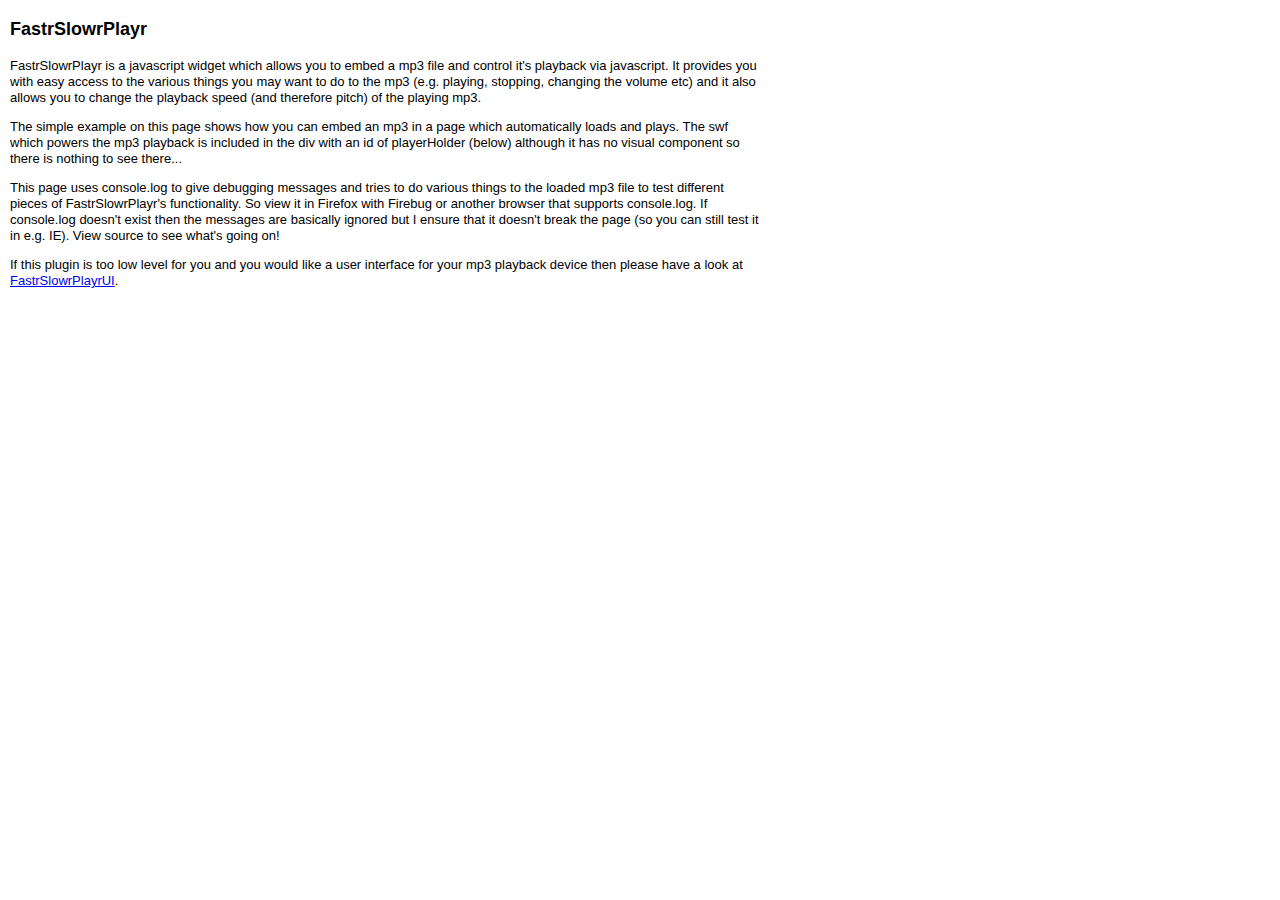
<file: deploy/index.html>
<!DOCTYPE html>
	<head>
		<meta http-equiv="Content-type" content="text/html; charset=utf-8" />
		<title>FastrSlowrPlayr - a javascript widget to playback mp3 files with adjustable speed</title>
		
		<meta name="keywords" content="jquery,plugin,javascript,flash,mp3" />
		<meta name="author" content="Kelvin Luck" />

		<link rel="stylesheet" href="css/yui-reset-base-2.7.0.css" type="text/css" media="screen" />
		<style type="text/css">
		#container
		{
			width: 750px;
		}
		</style>

		<script src="js/jquery.js" type="text/javascript"></script>
		<script src="js/swfobject.js" type="text/javascript"></script>
		<script src="js/fastrslowrplayr.js" type="text/javascript"></script>
		<script type="text/javascript">
		
		// Fake console.log where it isn't available in the browser.
		if (!console)  console = {};
		if (!console.log)  console.log = function() { return; };
		
		$(function()
			{
				if (FastrSlowrPlayr.isAvailable()) {
					var myPlayer1 = FastrSlowrPlayr.init(
						{
							swfPath: 'swf/FastrSlowrPlayr.swf',
							elementId:	'playerHolder',
							autoplay:	true
						}
					);
					myPlayer1.addEventListener(FastrSlowrPlayr.EVENT_MP3_LOADED, function(length)
						{
							console.log('MP3 LOADED - length: ' + length + 'ms');
						}
					);
					myPlayer1.addEventListener(FastrSlowrPlayr.EVENT_MP3_COMPLETE, function()
						{
							console.log('MP3 COMPLETE');
						}
					);
					myPlayer1.load('mp3/amen.mp3');
					myPlayer1.addEventListener(FastrSlowrPlayr.EVENT_ID3_AVAILABLE, function(id3Data)
						{
							if (id3Data) {
								console.log('ID3 AVAILABLE', id3Data);
								// it seems to be triggered multiple times - we only want the first one...
								myPlayer1.removeEventListener(FastrSlowrPlayr.EVENT_ID3_AVAILABLE);
							}
						}
					);
					var myPlayer2 = FastrSlowrPlayr.init(
						{
							swfPath: 'swf/FastrSlowrPlayr.swf',
							elementId:	'playerHolder2',
							mp3File:	'mp3/amen.mp3',
							autoplay:	false
						}
					);
					// test the setters for pan, volume and playback speed work both before and after the swf has loaded...
					myPlayer1.setPan(-1);
					myPlayer1.setPlaybackSpeed(.5);
					console.log('myPlayer1.getVolume()', myPlayer1.getVolume());
					console.log('myPlayer1.getPan()', myPlayer1.getPan());
					console.log('myPlayer1.getPlaybackSpeed()', myPlayer1.getPlaybackSpeed());
					console.log('myPlayer1.getPlayheadPosition()', myPlayer1.getPlayheadPosition());
					setTimeout(function() {
						myPlayer1.setPan(1);
						myPlayer1.setPlaybackSpeed(1);
						console.log('myPlayer1.getVolume()', myPlayer1.getVolume());
						console.log('myPlayer1.getPan()', myPlayer1.getPan());
						console.log('myPlayer1.getPlaybackSpeed()', myPlayer1.getPlaybackSpeed());
						console.log('myPlayer1.getPlayheadPosition()', myPlayer1.getPlayheadPosition());
					}, 5000);
					// test to see if stop method works
					setTimeout(function() {
						myPlayer1.stop();
						console.log('Stopping');
					}, 70000);
					// test that the playhead position is being correctly returned....
					/*
					setInterval(function()
					{
						console.log('>', myPlayer1.getPlayheadPosition());
					}, 100);
					*/
				} else {
					alert ('FastrSlowrPlayr cannot run in this page/ browser :(\nMaybe you don\'t have flash player version 10+ installed?');
				}
			}
		);
		</script>

	</head>

	<body>
		<div id="container">
			<h1>FastrSlowrPlayr</h1>
			<p>
				FastrSlowrPlayr is a javascript widget which allows you to embed a mp3 file and control it's playback via javascript. 
				It provides you with easy access to the various things you may want to do to the mp3 (e.g. playing, stopping, 
				changing the volume etc) and it also allows you to change the playback speed (and therefore pitch) of the playing mp3.
			</p>
			<p>
				The simple example on this page shows how you can embed an mp3 in a page which automatically loads and plays. 
				The swf which powers the mp3 playback is included in the div with an id of playerHolder (below) although it 
				has no visual component so there is nothing to see there...
			</p>
			<p>
				This page uses console.log to give debugging messages and tries to do various things to the loaded mp3 file to test
				different pieces of FastrSlowrPlayr's functionality. So view it in Firefox with Firebug or another browser that 
				supports console.log. If console.log doesn't exist then the messages are basically ignored but I ensure that it 
				doesn't break the page (so you can still test it in e.g. IE). View source to see what's going on!
			</p>
			<p>
				If this plugin is too low level for you and you would like a user interface for your mp3 playback device then please
				have a look at <a href="ui-example.html">FastrSlowrPlayrUI</a>.
			</p>
			<div id="playerHolder"></div>
			<div id="playerHolder2"></div>
		</div>
	</body>
</html>
</file>
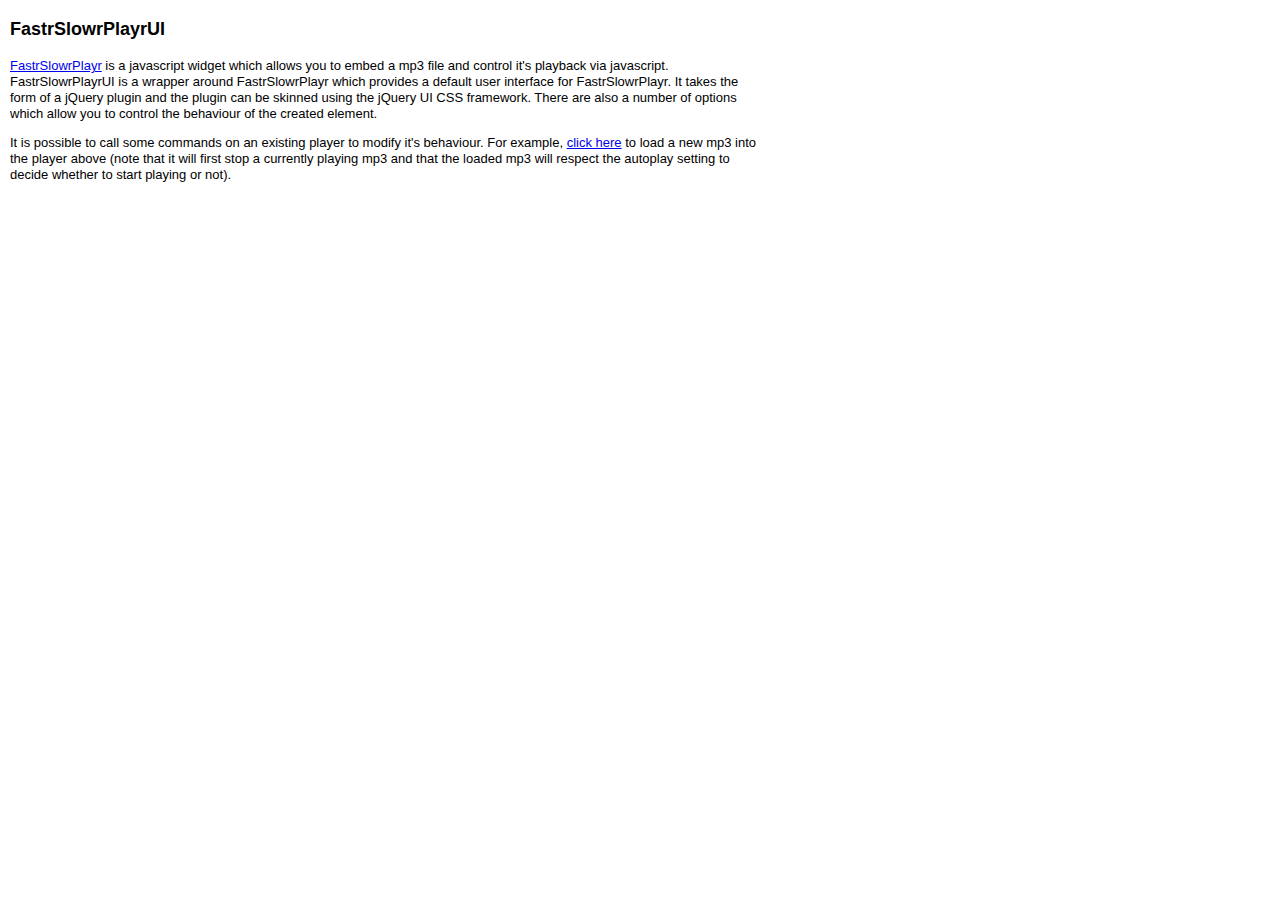
<file: deploy/ui-example.html>
<!DOCTYPE html>
	<head>
		<meta http-equiv="Content-type" content="text/html; charset=utf-8" />
		<title>FastrSlowrPlayrUI - a jQuery wrapper to give FastrSlowrPlayr a UI</title>
		
		<meta name="keywords" content="jquery,plugin,javascript,flash,mp3" />
		<meta name="author" content="Kelvin Luck" />

		<link rel="stylesheet" href="css/yui-reset-base-2.7.0.css" type="text/css" media="screen" />
		<link rel="stylesheet" href="css/themes/base/ui.core.css" type="text/css" media="screen" />
		<link rel="stylesheet" href="css/themes/base/ui.theme.css" type="text/css" media="screen" />
		<link rel="stylesheet" href="css/ui.fastrslowrplayr.css" type="text/css" media="screen" />
		<style type="text/css">
		#container
		{
			width: 750px;
		}
		#playerHolder
		{
			margin-bottom: 1em;
		}
		</style>

		<script src="js/jquery.js" type="text/javascript"></script>
		<script src="js/swfobject.js" type="text/javascript"></script>
		<script src="js/fastrslowrplayr.js" type="text/javascript"></script>
		<script src="js/jquery.fastrslowrplayr.js" type="text/javascript"></script>
		<script type="text/javascript">
		$(function()
			{
				if (FastrSlowrPlayr.isAvailable()) {
					$('#playerHolder').fastrSlowrPlayr(
						{
							swfPath: 'swf/FastrSlowrPlayr.swf',
							mp3File:	'mp3/MaTafouGninO.mp3',
							autoplay:	false
						}
					).bind(
						FastrSlowrPlayr.EVENT_MP3_LOADED, 
						function(event, length)
						{
							console.log('MP3 LOADED - length: ' + length + 'ms');
						}
					).bind(
						FastrSlowrPlayr.EVENT_MP3_COMPLETE, 
						function()
						{
							console.log('MP3 COMPLETE');
						}
					).bind(
						FastrSlowrPlayr.EVENT_ID3_AVAILABLE, 
						function(event, id3Data)
						{
							if (id3Data) {
								console.log('ID3 AVAILABLE', id3Data);
							}
						}
					);
					
					var player = $('#playerHolder').data('fsp-player');
					// player is now the public api onto this fastrslowrplayr instance..
					// so you can call set*, get*, load, play, pause and stop on it if you like...
					
					$('#loadMp3Link').bind(
						'click',
						function(event)
						{
							$('#playerHolder').trigger(FastrSlowrPlayr.COMMAND_LOAD_MP3, 'mp3/amen.mp3');
							return false;
						}
					);
				} else {
					alert ('FastrSlowrPlayr cannot run in this page/ browser :(\nMaybe you don\'t have flash player version 10+ installed?');
				}
			}
		);
		</script>

	</head>

	<body>
		<div id="container">
			<h1>FastrSlowrPlayrUI</h1>
			<p>
				<a href="index.html">FastrSlowrPlayr</a> is a javascript widget which allows you to embed a mp3 file and 
				control it's playback via javascript. FastrSlowrPlayrUI is a wrapper around FastrSlowrPlayr which provides
				a default user interface for FastrSlowrPlayr. It takes the form of a jQuery plugin and the plugin can be
				skinned using the jQuery UI CSS framework. There are also a number of options which allow you to control the
				behaviour of the created element.
			</p>
			<div id="playerHolder"></div>
			<p style="clear: left">
				It is possible to call some commands on an existing player to modify it's behaviour. For example, 
				<a href="youNeedJS.html" id="loadMp3Link">click here</a> to load a new mp3 into the player above (note that
				it will first stop a currently playing mp3 and that the loaded mp3 will respect the autoplay setting to
				decide whether to start playing or not).
			</p>
			<div id="playerHolder2"></div>
		</div>
	</body>
</html>
</file>
<file: deploy/css/ui.fastrslowrplayr.css>
.fsp-flash {
	position:absolute; 
	left:-2000px;
}

.fsp-container {
	overflow:  hidden;
	float:  left;
}

.fsp-button {
	width: 16px;
	height: 16px;
	text-indent: -2000px;
	float: left;
}

.fsp-progress-bar {
	float: left;
	height: 16px;
	width: 200px;
	position: relative;
	overflow: hidden;
}

.fsp-progress-bar-track {
	height: 18px;
	width: 200px;
	position: absolute;
	top: -1px;
	left: -100%;
}
</file>
<file: deploy/css/themes/base/ui.core.css>
/*
* jQuery UI CSS Framework
* Copyright (c) 2008 AUTHORS.txt (http://ui.jquery.com/about)
* Dual licensed under the MIT (MIT-LICENSE.txt) and GPL (GPL-LICENSE.txt) licenses.
*/

/* Layout helpers
----------------------------------*/
.ui-helper-hidden { display: none; }
.ui-helper-hidden-accessible { position: absolute; left: -99999999px; }
.ui-helper-reset { margin: 0; padding: 0; border: 0; outline: 0; line-height: 1.3; text-decoration: none; font-size: 100%; list-style: none; }
.ui-helper-clearfix:after { content: "."; display: block; height: 0; clear: both; visibility: hidden; }
.ui-helper-clearfix { display: inline-block; }
/* required comment for clearfix to work in Opera \*/
* html .ui-helper-clearfix { height:1%; }
.ui-helper-clearfix { display:block; }
/* end clearfix */
.ui-helper-zfix { width: 100%; height: 100%; top: 0; left: 0; position: absolute; opacity: 0; filter:Alpha(Opacity=0); }


/* Interaction Cues
----------------------------------*/
.ui-state-disabled { cursor: default !important; }


/* Icons
----------------------------------*/

/* states and images */
.ui-icon { display: block; text-indent: -99999px; overflow: hidden; background-repeat: no-repeat; }


/* Misc visuals
----------------------------------*/

/* Overlays */
.ui-widget-overlay { position: absolute; top: 0; left: 0; width: 100%; height: 100%; }
</file>
<file: deploy/css/themes/base/ui.theme.css>
/*
* jQuery UI CSS Framework
* Copyright (c) 2008 AUTHORS.txt (http://ui.jquery.com/about)
* Dual licensed under the MIT (MIT-LICENSE.txt) and GPL (GPL-LICENSE.txt) licenses.
* To view and modify this theme, visit http://themeroller.com/{themeurl}
*/


/* Component containers
----------------------------------*/
.ui-widget { font-family: Verdana,Arial,sans-serif/*{ffDefault}*/; font-size: 1.1em/*{fsDefault}*/; }
.ui-widget input, .ui-widget select, .ui-widget textarea, .ui-widget button { font-family: Verdana,Arial,sans-serif/*{ffDefault}*/; font-size: 1em; }
.ui-widget-header { border: 1px solid #aaaaaa/*{borderColorHeader}*/; background: #cccccc/*{bgColorHeader}*/ url(images/cccccc_40x100_textures_03_highlight_soft_75.png)/*{bgImgUrlHeader}*/ 0 50% repeat-x; color: #222222/*{fcHeader}*/; font-weight: bold; }
.ui-widget-header a { color: #222222/*{fcHeader}*/; }
.ui-widget-content { border: 1px solid #aaaaaa/*{borderColorContent}*/; background: #ffffff/*{bgColorContent}*/ url(images/ffffff_40x100_textures_02_glass_75.png)/*{bgImgUrlContent}*/ 0 0/*{bgContentYPos}*/ repeat-x/*{bgContentRepeat}*/; color: #222222/*{fcContent}*/; }
.ui-widget-content a { color: #222222/*{fcContent}*/; }

/* Interaction states
----------------------------------*/
.ui-state-default { border: 1px solid #d3d3d3/*{borderColorDefault}*/; background: #e6e6e6/*{bgColorDefault}*/ url(images/e6e6e6_40x100_textures_02_glass_75.png)/*{bgImgUrlDefault}*/ 0 50% repeat-x; font-weight: normal/*{fwDefault}*/; color: #555555/*{fcDefault}*/ !important; outline: none; }
.ui-state-default a { color: #555555/*{fcDefault}*/ !important; text-decoration: none; outline: none; }
.ui-state-hover { border: 1px solid #999999/*{borderColorHover}*/; background: #dadada/*{bgColorHover}*/ url(images/dadada_40x100_textures_02_glass_75.png)/*{bgImgUrlHover}*/ 0  50% repeat-x; font-weight: normal/*{fwDefault}*/; color: #212121/*{fcHover}*/ !important; outline: none; }
.ui-state-hover a { color: #212121/*{fcHover}*/ !important; text-decoration: none; outline: none; }
.ui-state-active { border: 1px solid #aaaaaa/*{borderColorActive}*/; background: #ffffff/*{bgColorActive}*/ url(images/ffffff_40x100_textures_02_glass_65.png)/*{bgImgUrlActive}*/ 0 50% repeat-x !important; font-weight: normal/*{fwDefault}*/; color: #212121/*{fcActive}*/ !important; outline: none; }
.ui-state-active a { color: #212121/*{fcActive}*/ !important; outline: none; text-decoration: none; }

/* Interaction Cues
----------------------------------*/
.ui-state-highlight {border: 1px solid #fcefa1/*{borderColorHighlight}*/; background: #fbf9ee/*{bgColorHighlight}*/ url(images/fbf9ee_40x100_textures_02_glass_55.png)/*{bgImgUrlHighlight}*/ 0 50% repeat-x; color: #363636/*{fcHighlight}*/ !important; }
.ui-state-error {border: 1px solid #cd0a0a/*{borderColorError}*/; background: #fef1ec/*{bgColorError}*/ url(images/fef1ec_40x100_textures_05_inset_soft_95.png)/*{bgImgUrlError}*/ 0 50% repeat-x; color: #cd0a0a/*{fcError}*/ !important; }
.ui-state-error-text { color: #cd0a0a/*{fcError}*/ !important; }
.ui-state-disabled { opacity: .35; filter:Alpha(Opacity=35); background-image: none !important; }
.ui-priority-primary { font-weight: bold; }
.ui-priority-secondary { opacity: .7; filter:Alpha(Opacity=70); font-weight: normal; }

/* Icons
----------------------------------*/

/* states and images */
.ui-icon { width: 16px; height: 16px; background-image: url(images/222222_256x240_icons_icons.png)/*{iconsContent}*/; }
.ui-widget-content .ui-icon {background-image: url(images/222222_256x240_icons_icons.png)/*{iconsContent}*/; }
.ui-widget-header .ui-icon {background-image: url(images/222222_256x240_icons_icons.png)/*{iconsHeader}*/; }
.ui-state-default .ui-icon { background-image: url(images/888888_256x240_icons_icons.png)/*{iconsDefault}*/; }
.ui-state-hover .ui-icon {background-image: url(images/454545_256x240_icons_icons.png)/*{iconsHover}*/; }
.ui-state-active .ui-icon {background-image: url(images/454545_256x240_icons_icons.png)/*{iconsActive}*/; }
.ui-state-highlight .ui-icon {background-image: url(images/2e83ff_256x240_icons_icons.png)/*{iconsHighlight}*/; }
.ui-state-error .ui-icon, .ui-state-error-text .ui-icon {background-image: url(images/cd0a0a_256x240_icons_icons.png)/*{iconsError}*/; }

/* positioning */
.ui-icon-carat-1-n { background-position: 0 0; }
.ui-icon-carat-1-ne { background-position: -16px 0; }
.ui-icon-carat-1-e { background-position: -32px 0; }
.ui-icon-carat-1-se { background-position: -48px 0; }
.ui-icon-carat-1-s { background-position: -64px 0; }
.ui-icon-carat-1-sw { background-position: -80px 0; }
.ui-icon-carat-1-w { background-position: -96px 0; }
.ui-icon-carat-1-nw { background-position: -112px 0; }
.ui-icon-carat-2-n-s { background-position: -128px 0; }
.ui-icon-carat-2-e-w { background-position: -144px 0; }
.ui-icon-triangle-1-n { background-position: 0 -16px; }
.ui-icon-triangle-1-ne { background-position: -16px -16px; }
.ui-icon-triangle-1-e { background-position: -32px -16px; }
.ui-icon-triangle-1-se { background-position: -48px -16px; }
.ui-icon-triangle-1-s { background-position: -64px -16px; }
.ui-icon-triangle-1-sw { background-position: -80px -16px; }
.ui-icon-triangle-1-w { background-position: -96px -16px; }
.ui-icon-triangle-1-nw { background-position: -112px -16px; }
.ui-icon-triangle-2-n-s { background-position: -128px -16px; }
.ui-icon-triangle-2-e-w { background-position: -144px -16px; }
.ui-icon-arrow-1-n { background-position: 0 -32px; }
.ui-icon-arrow-1-ne { background-position: -16px -32px; }
.ui-icon-arrow-1-e { background-position: -32px -32px; }
.ui-icon-arrow-1-se { background-position: -48px -32px; }
.ui-icon-arrow-1-s { background-position: -64px -32px; }
.ui-icon-arrow-1-sw { background-position: -80px -32px; }
.ui-icon-arrow-1-w { background-position: -96px -32px; }
.ui-icon-arrow-1-nw { background-position: -112px -32px; }
.ui-icon-arrow-2-n-s { background-position: -128px -32px; }
.ui-icon-arrow-2-ne-sw { background-position: -144px -32px; }
.ui-icon-arrow-2-e-w { background-position: -160px -32px; }
.ui-icon-arrow-2-se-nw { background-position: -176px -32px; }
.ui-icon-arrowstop-1-n { background-position: -192px -32px; }
.ui-icon-arrowstop-1-e { background-position: -208px -32px; }
.ui-icon-arrowstop-1-s { background-position: -224px -32px; }
.ui-icon-arrowstop-1-w { background-position: -240px -32px; }
.ui-icon-arrowthick-1-n { background-position: 0 -48px; }
.ui-icon-arrowthick-1-ne { background-position: -16px -48px; }
.ui-icon-arrowthick-1-e { background-position: -32px -48px; }
.ui-icon-arrowthick-1-se { background-position: -48px -48px; }
.ui-icon-arrowthick-1-s { background-position: -64px -48px; }
.ui-icon-arrowthick-1-sw { background-position: -80px -48px; }
.ui-icon-arrowthick-1-w { background-position: -96px -48px; }
.ui-icon-arrowthick-1-nw { background-position: -112px -48px; }
.ui-icon-arrowthick-2-n-s { background-position: -128px -48px; }
.ui-icon-arrowthick-2-ne-sw { background-position: -144px -48px; }
.ui-icon-arrowthick-2-e-w { background-position: -160px -48px; }
.ui-icon-arrowthick-2-se-nw { background-position: -176px -48px; }
.ui-icon-arrowthickstop-1-n { background-position: -192px -48px; }
.ui-icon-arrowthickstop-1-e { background-position: -208px -48px; }
.ui-icon-arrowthickstop-1-s { background-position: -224px -48px; }
.ui-icon-arrowthickstop-1-w { background-position: -240px -48px; }
.ui-icon-arrowreturnthick-1-w { background-position: 0 -64px; }
.ui-icon-arrowreturnthick-1-n { background-position: -16px -64px; }
.ui-icon-arrowreturnthick-1-e { background-position: -32px -64px; }
.ui-icon-arrowreturnthick-1-s { background-position: -48px -64px; }
.ui-icon-arrowreturn-1-w { background-position: -64px -64px; }
.ui-icon-arrowreturn-1-n { background-position: -80px -64px; }
.ui-icon-arrowreturn-1-e { background-position: -96px -64px; }
.ui-icon-arrowreturn-1-s { background-position: -112px -64px; }
.ui-icon-arrowrefresh-1-w { background-position: -128px -64px; }
.ui-icon-arrowrefresh-1-n { background-position: -144px -64px; }
.ui-icon-arrowrefresh-1-e { background-position: -160px -64px; }
.ui-icon-arrowrefresh-1-s { background-position: -176px -64px; }
.ui-icon-arrow-4 { background-position: 0 -80px; }
.ui-icon-arrow-4-diag { background-position: -16px -80px; }
.ui-icon-extlink { background-position: -32px -80px; }
.ui-icon-newwin { background-position: -48px -80px; }
.ui-icon-refresh { background-position: -64px -80px; }
.ui-icon-shuffle { background-position: -80px -80px; }
.ui-icon-transfer-e-w { background-position: -96px -80px; }
.ui-icon-transferthick-e-w { background-position: -112px -80px; }
.ui-icon-folder-collapsed { background-position: 0 -96px; }
.ui-icon-folder-open { background-position: -16px -96px; }
.ui-icon-document { background-position: -32px -96px; }
.ui-icon-document-b { background-position: -48px -96px; }
.ui-icon-note { background-position: -64px -96px; }
.ui-icon-mail-closed { background-position: -80px -96px; }
.ui-icon-mail-open { background-position: -96px -96px; }
.ui-icon-suitcase { background-position: -112px -96px; }
.ui-icon-comment { background-position: -128px -96px; }
.ui-icon-person { background-position: -144px -96px; }
.ui-icon-print { background-position: -160px -96px; }
.ui-icon-trash { background-position: -176px -96px; }
.ui-icon-locked { background-position: -192px -96px; }
.ui-icon-unlocked { background-position: -208px -96px; }
.ui-icon-bookmark { background-position: -224px -96px; }
.ui-icon-tag { background-position: -240px -96px; }
.ui-icon-home { background-position: 0 -112px; }
.ui-icon-flag { background-position: -16px -112px; }
.ui-icon-calculator { background-position: -32px -112px; }
.ui-icon-cart { background-position: -48px -112px; }
.ui-icon-pencil { background-position: -64px -112px; }
.ui-icon-clock { background-position: -80px -112px; }
.ui-icon-disk { background-position: -96px -112px; }
.ui-icon-calendar { background-position: -112px -112px; }
.ui-icon-zoomin { background-position: -128px -112px; }
.ui-icon-zoomout { background-position: -144px -112px; }
.ui-icon-search { background-position: -160px -112px; }
.ui-icon-wrench { background-position: -176px -112px; }
.ui-icon-gear { background-position: -192px -112px; }
.ui-icon-heart { background-position: -208px -112px; }
.ui-icon-star { background-position: -224px -112px; }
.ui-icon-link { background-position: -240px -112px; }
.ui-icon-cancel { background-position: 0 -128px; }
.ui-icon-plus { background-position: -16px -128px; }
.ui-icon-plusthick { background-position: -32px -128px; }
.ui-icon-minus { background-position: -48px -128px; }
.ui-icon-minusthick { background-position: -64px -128px; }
.ui-icon-close { background-position: -80px -128px; }
.ui-icon-closethick { background-position: -96px -128px; }
.ui-icon-key { background-position: -112px -128px; }
.ui-icon-lightbulb { background-position: -128px -128px; }
.ui-icon-scissors { background-position: -144px -128px; }
.ui-icon-clipboard { background-position: -160px -128px; }
.ui-icon-copy { background-position: -176px -128px; }
.ui-icon-contact { background-position: -192px -128px; }
.ui-icon-image { background-position: -208px -128px; }
.ui-icon-video { background-position: -224px -128px; }
.ui-icon-alert { background-position: 0 -144px; }
.ui-icon-info { background-position: -16px -144px; }
.ui-icon-notice { background-position: -32px -144px; }
.ui-icon-help { background-position: -48px -144px; }
.ui-icon-check { background-position: -64px -144px; }
.ui-icon-bullet { background-position: -80px -144px; }
.ui-icon-radio-off { background-position: -96px -144px; }
.ui-icon-radio-on { background-position: -112px -144px; }
.ui-icon-play { background-position: 0 -160px; }
.ui-icon-pause { background-position: -16px -160px; }
.ui-icon-seek-next { background-position: -32px -160px; }
.ui-icon-seek-prev { background-position: -48px -160px; }
.ui-icon-seek-end { background-position: -64px -160px; }
.ui-icon-seek-first { background-position: -80px -160px; }
.ui-icon-stop { background-position: -96px -160px; }
.ui-icon-eject { background-position: -112px -160px; }
.ui-icon-volume-off { background-position: -128px -160px; }
.ui-icon-volume-on { background-position: -144px -160px; }
.ui-icon-power { background-position: 0 -176px; }
.ui-icon-signal-diag { background-position: -16px -176px; }
.ui-icon-signal { background-position: -32px -176px; }
.ui-icon-battery-0 { background-position: -48px -176px; }
.ui-icon-battery-1 { background-position: -64px -176px; }
.ui-icon-battery-2 { background-position: -80px -176px; }
.ui-icon-battery-3 { background-position: -96px -176px; }
.ui-icon-circle-plus { background-position: 0 -192px; }
.ui-icon-circle-minus { background-position: -16px -192px; }
.ui-icon-circle-close { background-position: -32px -192px; }
.ui-icon-circle-triangle-e { background-position: -48px -192px; }
.ui-icon-circle-triangle-s { background-position: -64px -192px; }
.ui-icon-circle-triangle-w { background-position: -80px -192px; }
.ui-icon-circle-triangle-n { background-position: -96px -192px; }
.ui-icon-circle-arrow-e { background-position: -112px -192px; }
.ui-icon-circle-arrow-s { background-position: -128px -192px; }
.ui-icon-circle-arrow-w { background-position: -144px -192px; }
.ui-icon-circle-arrow-n { background-position: -160px -192px; }
.ui-icon-circle-zoomin { background-position: -176px -192px; }
.ui-icon-circle-zoomout { background-position: -192px -192px; }
.ui-icon-circle-check { background-position: -208px -192px; }
.ui-icon-circlesmall-plus { background-position: 0 -208px; }
.ui-icon-circlesmall-minus { background-position: -16px -208px; }
.ui-icon-circlesmall-close { background-position: -32px -208px; }
.ui-icon-squaresmall-plus { background-position: -48px -208px; }
.ui-icon-squaresmall-minus { background-position: -64px -208px; }
.ui-icon-squaresmall-close { background-position: -80px -208px; }
.ui-icon-grip-dotted-vertical { background-position: 0 -224px; }
.ui-icon-grip-dotted-horizontal { background-position: -16px -224px; }
.ui-icon-grip-solid-vertical { background-position: -32px -224px; }
.ui-icon-grip-solid-horizontal { background-position: -48px -224px; }
.ui-icon-gripsmall-diagonal-se { background-position: -64px -224px; }
.ui-icon-grip-diagonal-se { background-position: -80px -224px; }


/* Misc visuals
----------------------------------*/

/* Corner radius */
.ui-corner-tl { -moz-border-radius-topleft: 4px/*{cornerRadius}*/; -webkit-border-top-left-radius: 4px/*{cornerRadius}*/; border-top-left-radius: 4px/*{cornerRadius}*/; }
.ui-corner-tr { -moz-border-radius-topright: 4px/*{cornerRadius}*/; -webkit-border-top-right-radius: 4px/*{cornerRadius}*/; border-top-right-radius: 4px/*{cornerRadius}*/; }
.ui-corner-bl { -moz-border-radius-bottomleft: 4px/*{cornerRadius}*/; -webkit-border-bottom-left-radius: 4px/*{cornerRadius}*/; border-bottom-left-radius: 4px/*{cornerRadius}*/; }
.ui-corner-br { -moz-border-radius-bottomright: 4px/*{cornerRadius}*/; -webkit-border-bottom-right-radius: 4px/*{cornerRadius}*/; border-bottom-right-radius: 4px/*{cornerRadius}*/; }
.ui-corner-top { -moz-border-radius-topleft: 4px/*{cornerRadius}*/; -webkit-border-top-left-radius: 4px/*{cornerRadius}*/; border-top-left-radius: 4px/*{cornerRadius}*/;-moz-border-radius-topright: 4px/*{cornerRadius}*/; -webkit-border-top-right-radius: 4px/*{cornerRadius}*/; border-top-right-radius: 4px/*{cornerRadius}*/;}
.ui-corner-bottom { -moz-border-radius-bottomleft: 4px/*{cornerRadius}*/; -webkit-border-bottom-left-radius: 4px/*{cornerRadius}*/; border-bottom-left-radius: 4px/*{cornerRadius}*/; -moz-border-radius-bottomright: 4px/*{cornerRadius}*/; -webkit-border-bottom-right-radius: 4px/*{cornerRadius}*/; border-bottom-right-radius: 4px/*{cornerRadius}*/;}
.ui-corner-right {  -moz-border-radius-topright: 4px/*{cornerRadius}*/; -webkit-border-top-right-radius: 4px/*{cornerRadius}*/; border-top-right-radius: 4px/*{cornerRadius}*/; -moz-border-radius-bottomright: 4px/*{cornerRadius}*/; -webkit-border-bottom-right-radius: 4px/*{cornerRadius}*/; border-bottom-right-radius: 4px/*{cornerRadius}*/; }
.ui-corner-left { -moz-border-radius-topleft: 4px/*{cornerRadius}*/; -webkit-border-top-left-radius: 4px/*{cornerRadius}*/; border-top-left-radius: 4px/*{cornerRadius}*/; -moz-border-radius-bottomleft: 4px/*{cornerRadius}*/; -webkit-border-bottom-left-radius: 4px/*{cornerRadius}*/; border-bottom-left-radius: 4px/*{cornerRadius}*/; }
.ui-corner-all { -moz-border-radius: 4px/*{cornerRadius}*/; -webkit-border-radius: 4px/*{cornerRadius}*/; border-radius: 4px/*{cornerRadius}*/;}

/* Overlays */
.ui-widget-overlay { background: #aaaaaa/*{bgColorOverlay}*/ none/*{bgImgUrlOverlay}*/ 0 0/*{bgOverlayYPos}*/ repeat-x/*{bgOverlayRepeat}*/; opacity: .3;filter:Alpha(Opacity=30)/*{opacityOverlay}*/; }
.ui-widget-shadow { margin: -4px/*{offsetTopShadow}*/ 0 0 -4px/*{offsetLeftShadow}*/; padding: 4px/*{thicknessShadow}*/; background: #aaaaaa/*{bgColorShadow}*/ none/*{bgImgUrlShadow}*/ 0 0/*{bgShadowYPos}*/ repeat-x/*{bgShadowRepeat}*/; opacity: .35;filter:Alpha(Opacity=35)/*{opacityShadow}*/; -moz-border-radius: 4px/*{cornerRadiusShadow}*/; -webkit-border-radius: 4px/*{cornerRadiusShadow}*/; border-radius: 4px/*{cornerRadiusShadow}*/;  }
</file>
